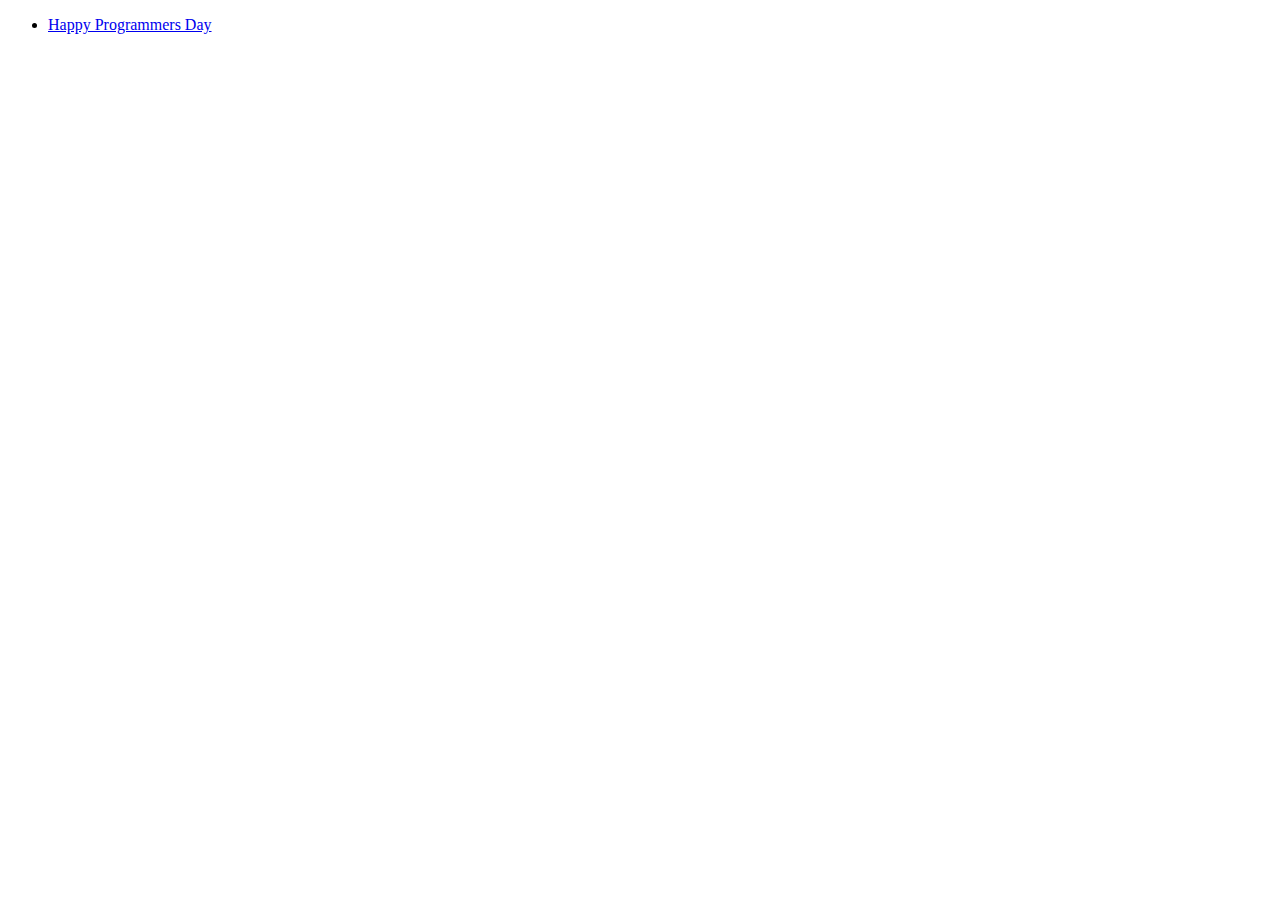
<file: index.html>
<!DOCTYPE html>
<html lang="en">
<head>
    <meta charset="UTF-8">
    <meta http-equiv="X-UA-Compatible" content="IE=edge">
    <meta name="viewport" content="width=device-width, initial-scale=1.0">
    <title>Alidodido</title>
</head>
<body>
    <ul>
        <li><a href="happy-programmers-day/">Happy Programmers Day</a></li>
    </ul>
</body>
</html>
</file>
